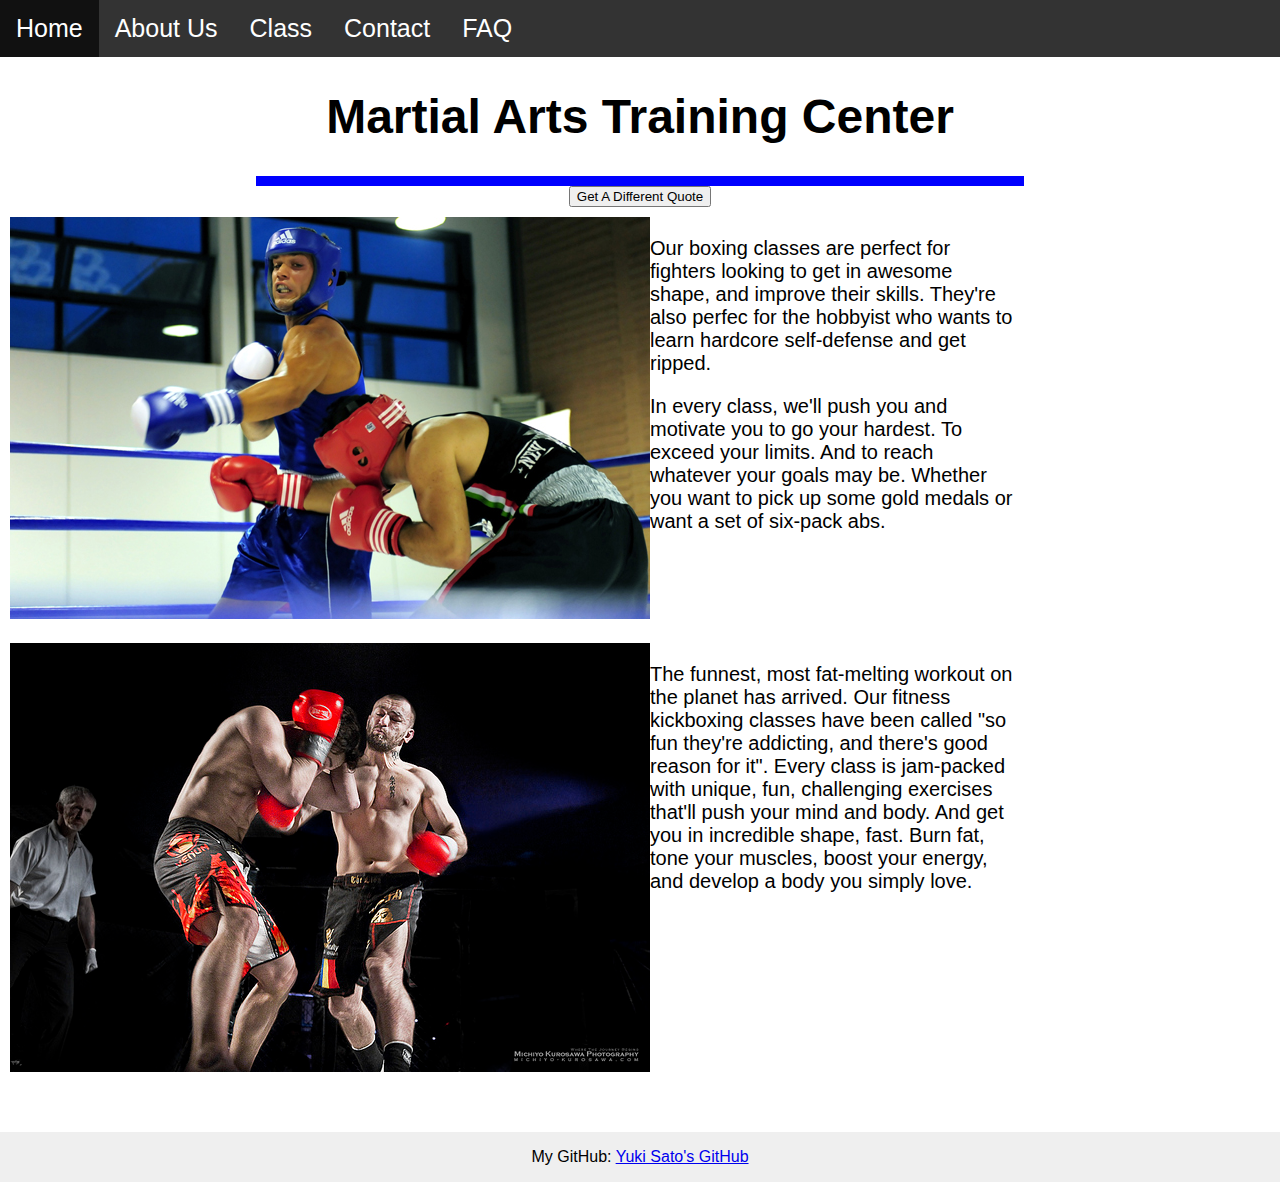
<file: index.html>
<!DOCTYPE html>
<html>
<head>
<style>
* {
    box-sizing: border-box;
}


/* Create two equal columns that floats next to each other */
.column {
    float: left;
    width: 50%;
    padding: 10px;

}
.left {
  width: 50%;
  text-align: right;
}

.right {
  font-size: 20px;
  width: 30%;
}
/* Clear floats after the columns */
.row:after {
    content: "";
    display: table;
    clear: both;
}
</style>
<title>Ultimate Fighter</title>
<link rel="stylesheet" href="shop.css" align = "left">
</head>
<body>
        <ul>
                <li><a href="index.html">Home</a></li>
                <li><a href="/pages/about.html">About Us</a></li>
                <li><a href="/pages/class.html">Class</a></li>
                <li><a href="/pages/contact.html">Contact</a></li>
                <li><a href="/pages/faq.html">FAQ</a></li>
        </ul>

	<h1> Martial Arts Training Center </h1>


	<div class="quote1" id="quote-content"></div>
	<div class="quote2" id="quote-title"></div>
	<div class="quote2" id="quote-source"></div>
	<div style="text-align:center;">
	  <input id="get-another-quote-button" type="submit" value="Get A Different Quote" align="right">
	</div>

<div class = "row">
<div class="column left">
<img src="/images/boxing.jpg" alt="Boxing">
</div>

<div class = "column right">
<p> Our boxing classes are perfect for fighters looking to get in awesome shape, and improve their skills. They're also perfec for the hobbyist who wants to learn hardcore self-defense and get ripped.
</p>
<p> In every class, we'll push you and motivate you to go your hardest. To exceed your limits. And to reach whatever your goals may be. Whether you want to pick up some gold medals or want a set of six-pack abs. </p>
</div>
</div>


<div class = "row">
<div class="column left">
<img src="/images/boxing1.jpg" alt="Boxing">
</div>

<div class = "column right">
<p> The funnest, most fat-melting workout on the planet has arrived. Our fitness kickboxing classes have been called "so fun they're addicting, and there's good reason for it".
Every class is jam-packed with unique, fun, challenging exercises that'll push your mind and body. And get you in incredible shape, fast. Burn fat, tone your muscles, boost your energy, and develop a body you simply love.
</p>
</div>
</div>


<div class="footer">
My GitHub: <a href="https://github.com/yukisatop/Creative-Lab">Yuki Sato's GitHub</a></footer>

    <script src="https://cdnjs.cloudflare.com/ajax/libs/jquery/3.3.1/jquery.min.js"></script>
    <script text="type/javascript" src="/script.js">
    </script>


</body>
</html>
</file>
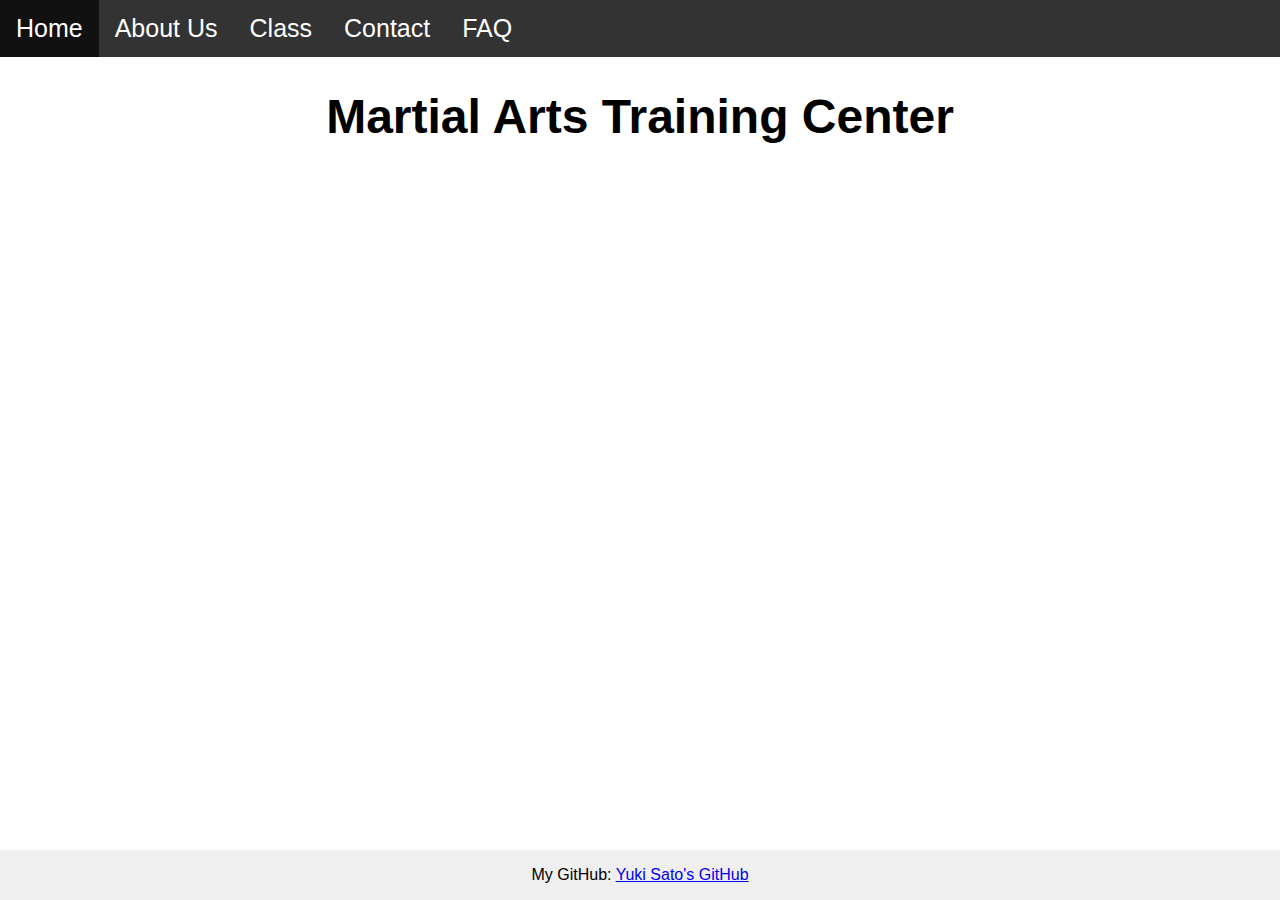
<file: pages/about.html>
<!DOCTYPE html>
<html>
<head>
<title>Ultimate Fighter</title>
<link rel="stylesheet" href="../shop.css" align = "left">
</head>
<body>
        <ul>
                <li><a href="../index.html">Home</a></li>
                <li><a href="about.html">About Us</a></li>
                <li><a href="class.html">Class</a></li>
                <li><a href="contact.html">Contact</a></li>
                <li><a href="faq.html">FAQ</a></li>
        </ul>

<h1> Martial Arts Training Center </h1>

<div class="footer">
My GitHub: <a href="https://github.com/yukisatop/Creative-Lab">Yuki Sato's GitHub</a></footer>


</body>
</html>
</file>
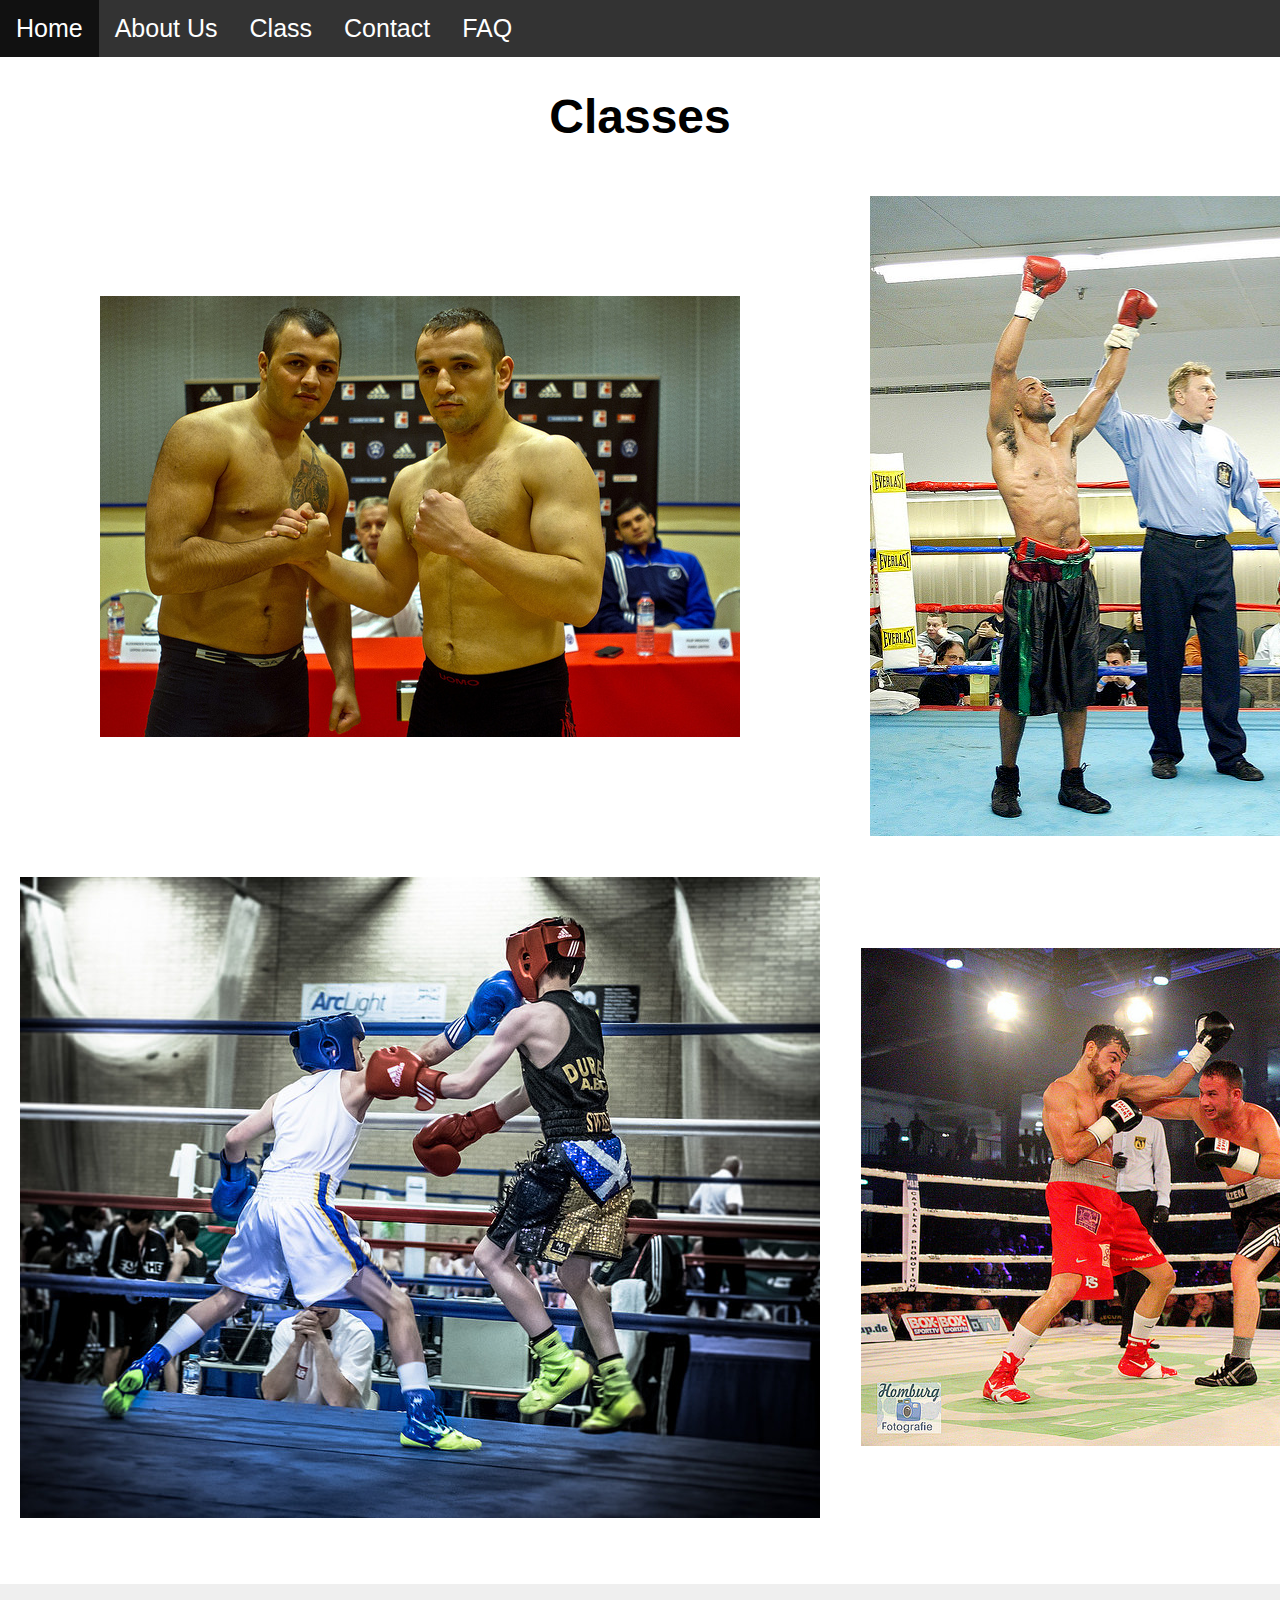
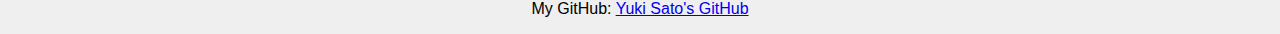
<file: pages/class.html>
<!DOCTYPE html>
<html>
<head>
<title>Ultimate Fighter</title>
<link rel="stylesheet" href="../shop.css" align = "left">
</head>
<body>
        <ul>
                <li><a href="../index.html">Home</a></li>
                <li><a href="about.html">About Us</a></li>
                <li><a href="class.html">Class</a></li>
                <li><a href="contact.html">Contact</a></li>
                <li><a href="faq.html">FAQ</a></li>
        </ul>

<h1> Classes </h1>

<div class='wrapper'>
  <div class='letter'>
    <img src = "../images/practice1.jpg"> <br>
  </div>
  <div class='letter'>
  <img src = "../images/practice.jpg"> <br>
  </div>
  <div class='letter'>
    <img src = "../images/practice2.jpg"> <br>
  </div>
  <div class='letter'>
    <img src = "../images/practice3.jpg"> <br>
  </div>
</div>

<div class="footer">
My GitHub: <a href="https://github.com/yukisatop/Creative-Lab">Yuki Sato's GitHub</a></footer>


</body>
</html>
</file>
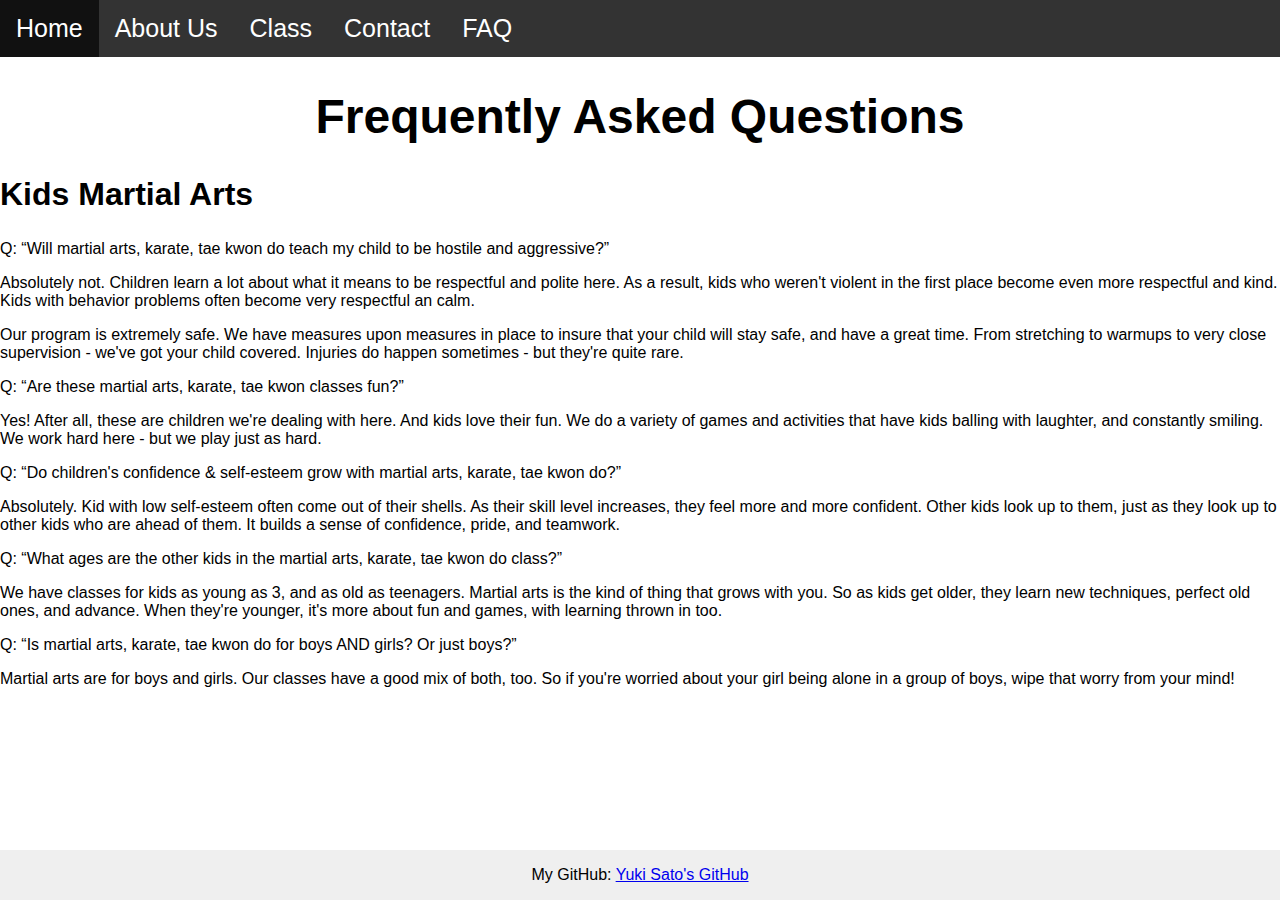
<file: pages/faq.html>
<!DOCTYPE html>
<html>
<head>
<title>Ultimate Fighter</title>
<link rel="stylesheet" href="../shop.css" align = "left">
</head>
<body>
        <ul>
                <li><a href="../index.html">Home</a></li>
                <li><a href="about.html">About Us</a></li>
                <li><a href="class.html">Class</a></li>
                <li><a href="contact.html">Contact</a></li>
		<li><a href="faq.html">FAQ</a></li>
        </ul>

<h1> Frequently Asked Questions </h1>

<div class="arrow_right">
                    <div class="arrow_right_c1"></div>
                    <div class="arrow_right_c2">
                        <h2 class="journal"><strong>Kids Martial Arts</strong></h2>
                    </div>
                    <div class="arrow_right_c3"></div>
                </div> <!-- End arrow_left -->
                <div class="clear"></div>
                <p class="question">
                    Q: &ldquo;Will martial arts, karate, tae kwon do teach my child
                    to be hostile and aggressive?&rdquo;
                </p>
                <p class="answer">
                    Absolutely not. Children learn a lot about what it means to be
                    respectful and polite here. As a result, kids who weren't violent
                    in the first place become even more respectful and kind. Kids with
                    behavior problems often become very respectful an calm.
                </p>
                <p class="answer">
                    Our program is extremely safe. We have measures upon measures in
                    place to insure that your child will stay safe, and have a great
                    time. From stretching to warmups to very close supervision - we've
                    got your child covered. Injuries do happen sometimes - but they're
                    quite rare.
                </p>
                <p class="question">
                    Q: &ldquo;Are these martial arts, karate, tae kwon classes fun?&rdquo;
                </p>
                <p class="answer">
                    Yes! After all, these are children we're dealing with here. And
                    kids love their fun. We do a variety of games and activities that
                    have kids balling with laughter, and constantly smiling. We work
                    hard here - but we play just as hard.
                </p>
                <p class="question">
                    Q: &ldquo;Do children's confidence &amp; self-esteem grow with
                    martial arts, karate, tae kwon do?&rdquo;
                </p>
                <p class="answer">
                    Absolutely. Kid with low self-esteem often come out of their shells.
                    As their skill level increases, they feel more and more confident.
                    Other kids look up to them, just as they look up to other kids who
                    are ahead of them. It builds a sense of confidence, pride, and teamwork.
                </p>
                <p class="question">
                    Q: &ldquo;What ages are the other kids in the martial arts, karate,
                    tae kwon do class?&rdquo;
                </p>
                <p class="answer">
                    We have classes for kids as young as 3, and as old as teenagers. Martial
                    arts is the kind of thing that grows with you. So as kids get older,
                    they learn new techniques, perfect old ones, and advance. When they're
                    younger, it's more about fun and games, with learning thrown in too.
                </p>
                <p class="question">
                    Q: &ldquo;Is martial arts, karate, tae kwon do for boys AND girls?
                    Or just boys?&rdquo;
                </p>
                <p class="answer">
                    Martial arts are for boys and girls. Our classes have a good mix
                    of both, too. So if you're worried about your girl being alone
                    in a group of boys, wipe that worry from your mind!
                </p>

<div class="footer">
My GitHub: <a href="https://github.com/yukisatop/Creative-Lab">Yuki Sato's GitHub</a></footer>


</body>
</html>
</file>
<file: shop.css>
html {
  height: 100%;
  box-sizing: border-box;
}

*,
*:before,
*:after {
  box-sizing: inherit;
}

body {
  position: relative;
  margin: 0;
  padding-bottom: 6rem;
  min-height: 100%;
  font-family: "Helvetica Neue", Arial, sans-serif;
}

h1 {
        font-style: bold;
        font-size: 3em;
        display: block;
	font-color: black;
	text-align: center;
}

h2 {
        font-size: 2em;
}


.quote1 {
    font-size: 1em;
    margin: auto;
    width: 60%;
    border: 5px solid blue;
    background-color: gray;
    color: white;
    text-align: center;
    font-style: italic;
    font-weight: bold;
}

.quote2 {
    font-size: 1em;
    margin: auto;
    width: 60%;
    text-align: right;
    font-weight: bold;
   
}


ul {
	list-style-type: none;
	margin: 0;
	padding: 0;
	overflow: hidden;
	background-color: #333;
	font-size: 25px;
}

li {
    float: left;
}

li a {
    display: block;
    color: white;
    text-align: center;
    padding: 14px 16px;
    text-decoration: none;
}

li a:hover {
    background-color: #111;
}
p {
        text-size: 25px;
}

li {
        text-align: center;
}

.wrapper {
  display: grid;
  grid-template-columns: 1fr 1fr;
  grid-column-gap: 0.5px;
  grid-row-gap: 0.5px;
}

.letter {
  display: flex;
  justify-content: center;
  align-items: center;
  padding: 20px;
  transition: all .3s ease;
}


.footer {
 position: absolute;
  right: 0;
  bottom: 0;
  left: 0;
  padding: 1rem;
  background-color: #efefef;
  text-align: center;
}
</file>
